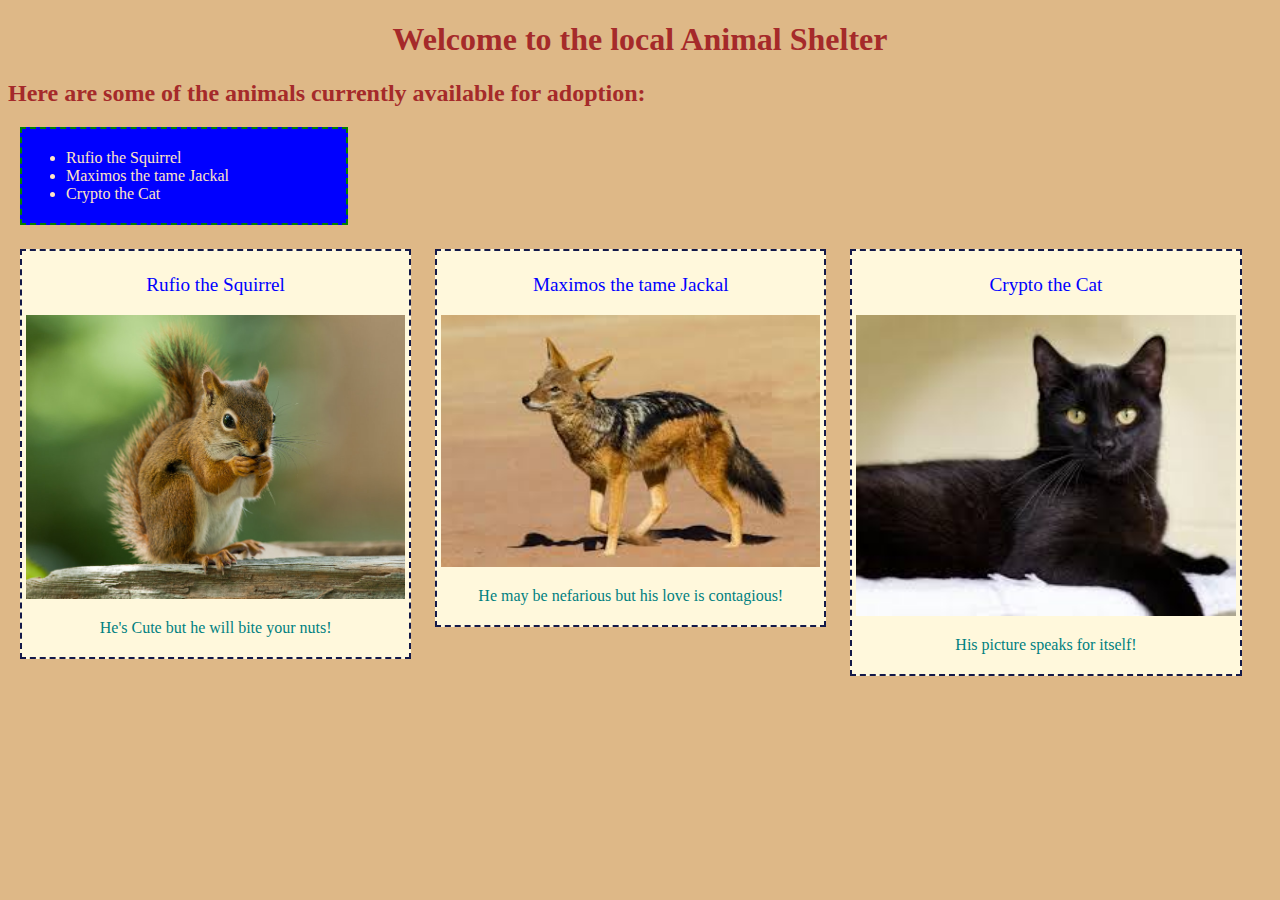
<file: index.html>
<!DOCTYPE html>
<html>  
  <head>
    <link href="css/styles.css" rel="stylesheet" type="text/css">
  <title>Animal Shelter</title>
  </head>
  <body class="body">
    <h1>Welcome to the local Animal Shelter</h1>
    <h2>Here are some of the animals currently available for adoption:</h2>
    <div class="list">
      <ul>
        <li>Rufio the Squirrel</li>
        <li>Maximos the tame Jackal</li>
        <li>Crypto the Cat</li>
      </ul>
    </div> 
    
    <div class="column">
      <p class="top">Rufio the Squirrel</p>
      <img class ="pic" src="img/squirrel.jpg" alt="Image of a Squirrel">
      <p>He's Cute but he will bite your nuts!</p>
    </div>
    
    <div class="column">
      <p class="top">Maximos the tame Jackal</p>
      <img class ="pic" src="img/jackal.jpg" alt="Image of a Jackal">
      <p>He may be nefarious but his love is contagious!</p>
    </div>

    <div class="column">
      <p class="top">Crypto the Cat</p>
      <img class ="pic" src="img/Cat.jpg" alt="Image of a black cat">
      <p>His picture speaks for itself!</p>
    </div>
  </body>
</html>
</file>
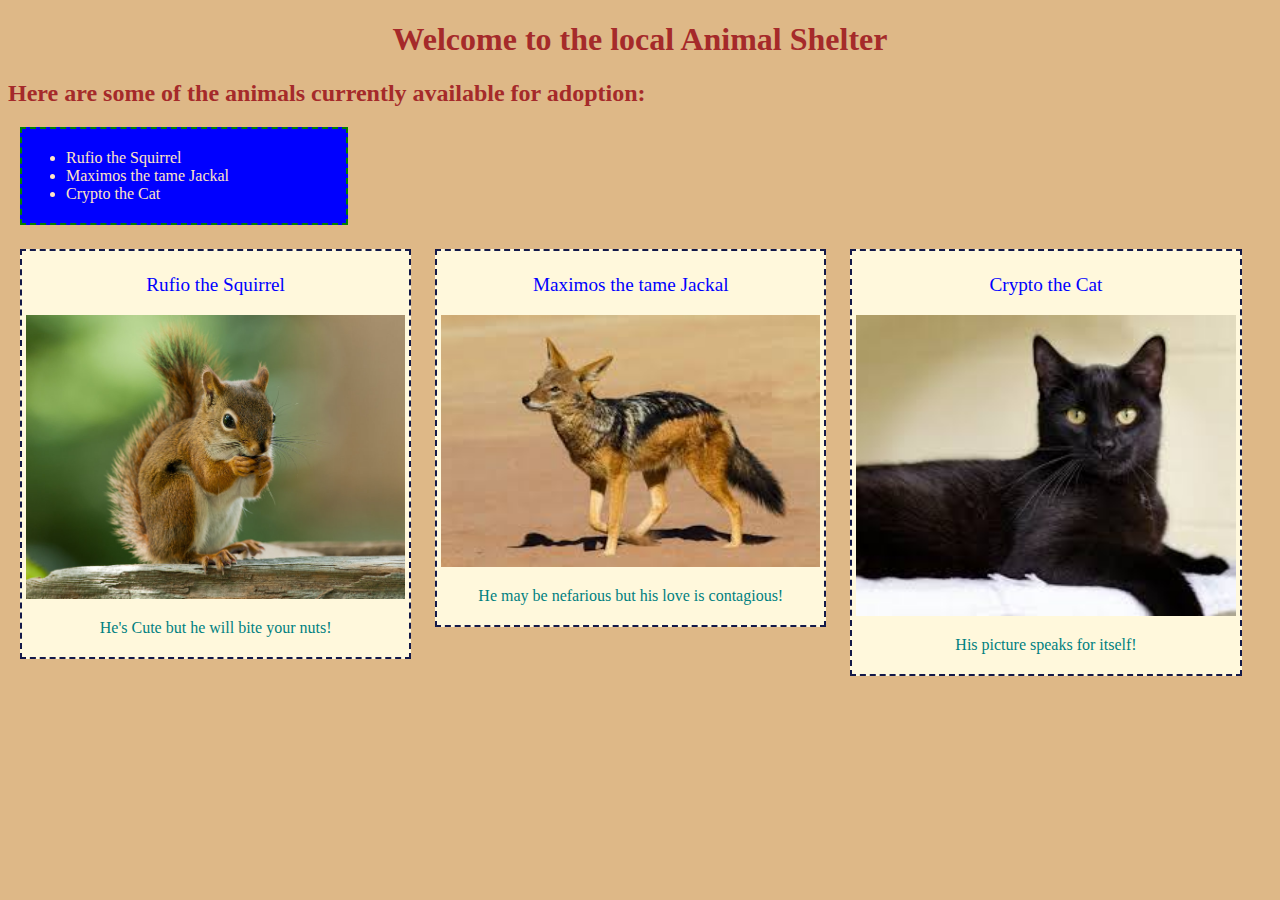
<file: animal-shelter.html>
<!DOCTYPE html>
<html>  
  <head>
    <link href="css/styles.css" rel="stylesheet" type="text/css">
  <title>Animal Shelter</title>
  </head>
  <body class="body">
    <h1>Welcome to the local Animal Shelter</h1>
    <h2>Here are some of the animals currently available for adoption:</h2>
    <div class="list">
      <ul>
        <li>Rufio the Squirrel</li>
        <li>Maximos the tame Jackal</li>
        <li>Crypto the Cat</li>
      </ul>
    
    </div> 
    
    <div class="column">
      <p class="top">Rufio the Squirrel</p>
      <img class ="pic" src="img/squirrel.jpg" alt="Image of a Squirrel">
      <p>He's Cute but he will bite your nuts!</p>
    </div>
    
    <div class="column">
      <p class="top">Maximos the tame Jackal</p>
      <img class ="pic" src="img/jackal.jpg" alt="Image of a Jackal">
      <p>He may be nefarious but his love is contagious!</p>
    </div>

    <div class="column">
      <p class="top">Crypto the Cat</p>
      <img class ="pic" src="img/Cat.jpg" alt="Image of a black cat">
      <p>His picture speaks for itself!</p>
    </div>
  </body>
</html>
</file>
<file: css/styles.css>
h1{
  text-align: center;
}

body {
  background-color: burlywood;
  color: brown;
}
.list {
  margin: 12px;
  border: 2px dashed green;
  padding: 4px;
  font-weight: 300;
  background-color: blue;
  color: bisque;
  width: 25%;
}

.top {
  text-align: center;
  font-size: larger;
  color: blue;
}

.column {
  background-color: cornsilk;
  margin: 12px;
  border: 2px dashed rgb(19, 25, 73);
  padding: 4px;
  width: 30%;
  float: left;
}

.pic {
 width: 100%;
 
}

p {color: teal;
text-align: center;}

@media screen and (max-width: 400px) {
  .column {
    width: 100%;
    float: left;
    padding: 20px;
  }
}

@media screen and (min-width: 401px) and (max-width: 1120px) {
  .column {
    width: 42%;
    float: left;
    padding: 20px;
  }
}
</file>
